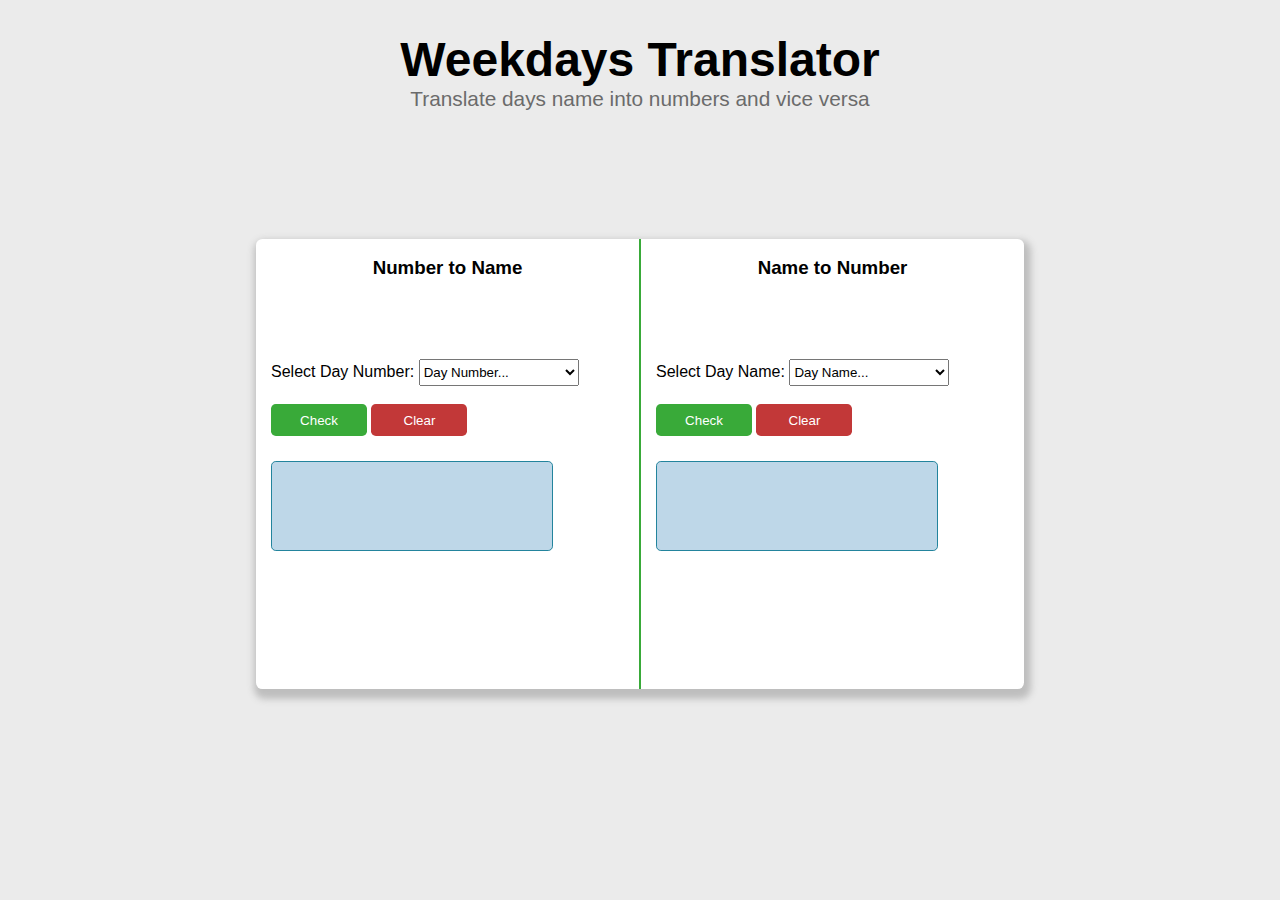
<file: Weekdays Translator js/index.html>
<!DOCTYPE html>
<html lang="en">
<head>
    <meta charset="UTF-8">
    <meta name="viewport" content="width=device-width, initial-scale=1.0">
    <script type="text/javascript" src="js/app.js"></script>
    <link rel="stylesheet" type="text/css" href="css/style.css">
    <title>Weekdays Translator</title>
</head>
<body>
    <div class="container">
        <h1 class="main_heading">Weekdays Translator</h1>
        <p class="subheading">Translate days name into numbers and vice versa</p>
        <div class="row">
            <div class="row_left">
                <h3>Number to Name</h3>
                <label>Select Day Number:</label>
                <select id="weekdays_number">
                    <option value="">Day Number...</option>
                    <option value="1">1</option>
                    <option value="2">2</option>
                    <option value="3">3</option>
                    <option value="4">4</option>
                    <option value="5">5</option>
                    <option value="6">6</option>
                    <option value="7">7</option>
                </select>
                <br/><br/>
                <button type="button" class="num_btn" onclick="num_to_name()">Check</button>
                <button type="button" class="clr_btn" value="Clean" onClick="Clean1()">Clear</button>
                <div class="result_area"><p class="result_text"></p></div>
            </div>
            <div class="row_right">
                <h3>Name to Number</h3>
                <label>Select Day Name:</label>
                <select id="weekdays_name">
                    <option value="">Day Name...</option>
                    <option value="monday">Monday</option>
                    <option value="2">Tuesday</option>
                    <option value="3">Wednesday</option>
                    <option value="4">Thursday</option>
                    <option value="5">Friday</option>
                    <option value="6">Saturday</option>
                    <option value="7">Sunday</option>
                </select>
                <br/><br/>
                <button type="button" class="num_btn" onclick="name_to_num()">Check</button>
                <button type="button" class="clr_btn" value="Clean" onClick="Clean2()">Clear</button>
                <div class="result_area"><p class="result_text2"></p></div>
            </div>
        </div>
    </div>
</body>
</html>
</file>
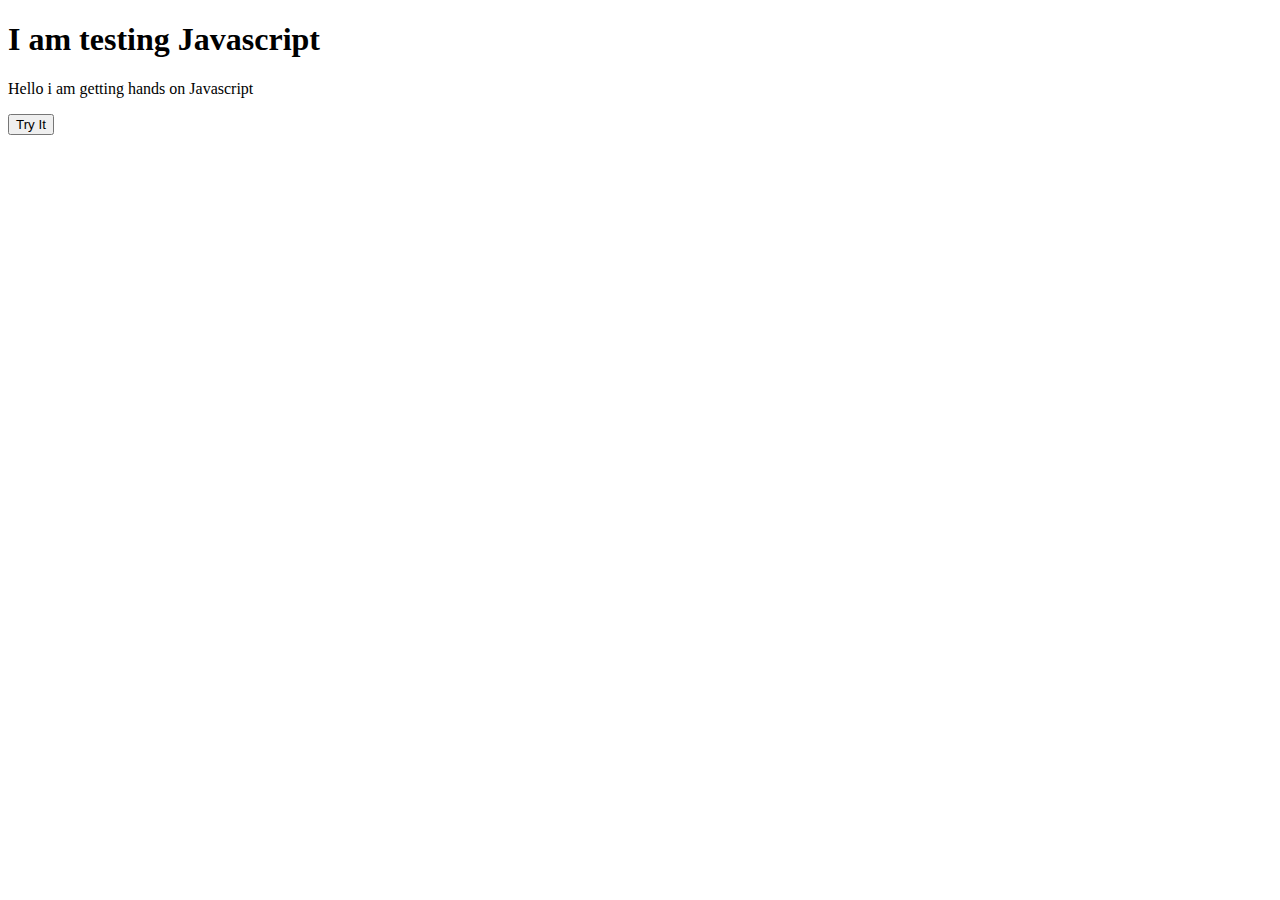
<file: Weekdays Translator js/test.html>
<!DOCTYPE html>
<html lang="en">
<head>
    <meta charset="UTF-8">
    <meta name="viewport" content="width=device-width, initial-scale=1.0">
    <title>Testing JS</title>
</head>
<body>
    <h1>I am testing Javascript</h1>
    <p>Hello i am getting hands on Javascript</p>

    <button type="button" onclick="good_word()">Try It</button>

    <p id="demo"><b></b></p>

    <script>
       
        function good_word()
        {
            z = "Holly Dolly";

            document.getElementById("demo").innerHTML ="The browser is saying <b>"+ z +"</b>";
        }

    </script>
</body>
</html>
</file>
<file: Weekdays Translator js/css/style.css>
*{
    padding: 0;
    margin: 0;
    box-sizing: border-box;
    font-family: 'Segoe UI', Tahoma, Geneva, Verdana, sans-serif;
}

.container{
    width: 100%;
    height: 100vh;
    background-color: #ebebeb;
}

.main_heading{
    font-size: 3rem;
    text-align: center;
    padding-top: 2rem;
}

.subheading{
    text-align: center;
    font-size: 1.3rem;
    color: #6b6b6b;
}

.row{
    display: flex;
    background-color: #ffffff;
    width: 60%;
    height: 50%;
    margin: auto;
    align-items: center;
    margin-top: 8rem;
    box-shadow: 2.7px 5.4px 7.5px 4px #bebebe;
    border-radius: 0.4rem;
}

.row_left{
    border-right: 1px solid #39aa39;
    width: 50%;
    height: 100%;
    padding: 15px;
}

.row_right{
    border-left: 1px solid #39aa39;
    width: 50%;
    height: 100%;
    padding: 15px;
}

.row_left h3, .row_right h3{
    text-align: center;
    margin-top: 0.2rem;
    margin-bottom: 5rem;
}

select{
    width: 10rem;
    height: 1.7rem;
}

.num_btn{
    width: 6rem;
    height: 2rem;
    outline: none;
    border: none;
    background-color: #39aa39;
    color: white;
    border-radius: 0.3rem;
    transition: 0.5s;
    cursor: pointer;
}

.num_btn:hover{
    background-color: #267526;
}

.clr_btn{
    width: 6rem;
    height: 2rem;
    outline: none;
    border: none;
    background-color: #c23838;
    color: white;
    border-radius: 0.3rem;
    transition: 0.5s;
    cursor: pointer;
}

.clr_btn:hover{
    background-color: #961c1c;
}

.result_area{
    width: 80%;
    height: 90px;
    background-color: #bed7e8;
    border: 1px solid #23849d;
    margin-top: 25px;
    border-radius: 0.3rem;
}

.result_text{
    padding-top: 5px;
    padding-left: 10px;
    font-size: 18px;
    font-family: 'Segoe UI', Tahoma, Geneva, Verdana, sans-serif;
}

.result_text2{
    padding-top: 5px;
    padding-left: 10px;
    font-size: 18px;
    font-family: 'Segoe UI', Tahoma, Geneva, Verdana, sans-serif;
}
</file>
